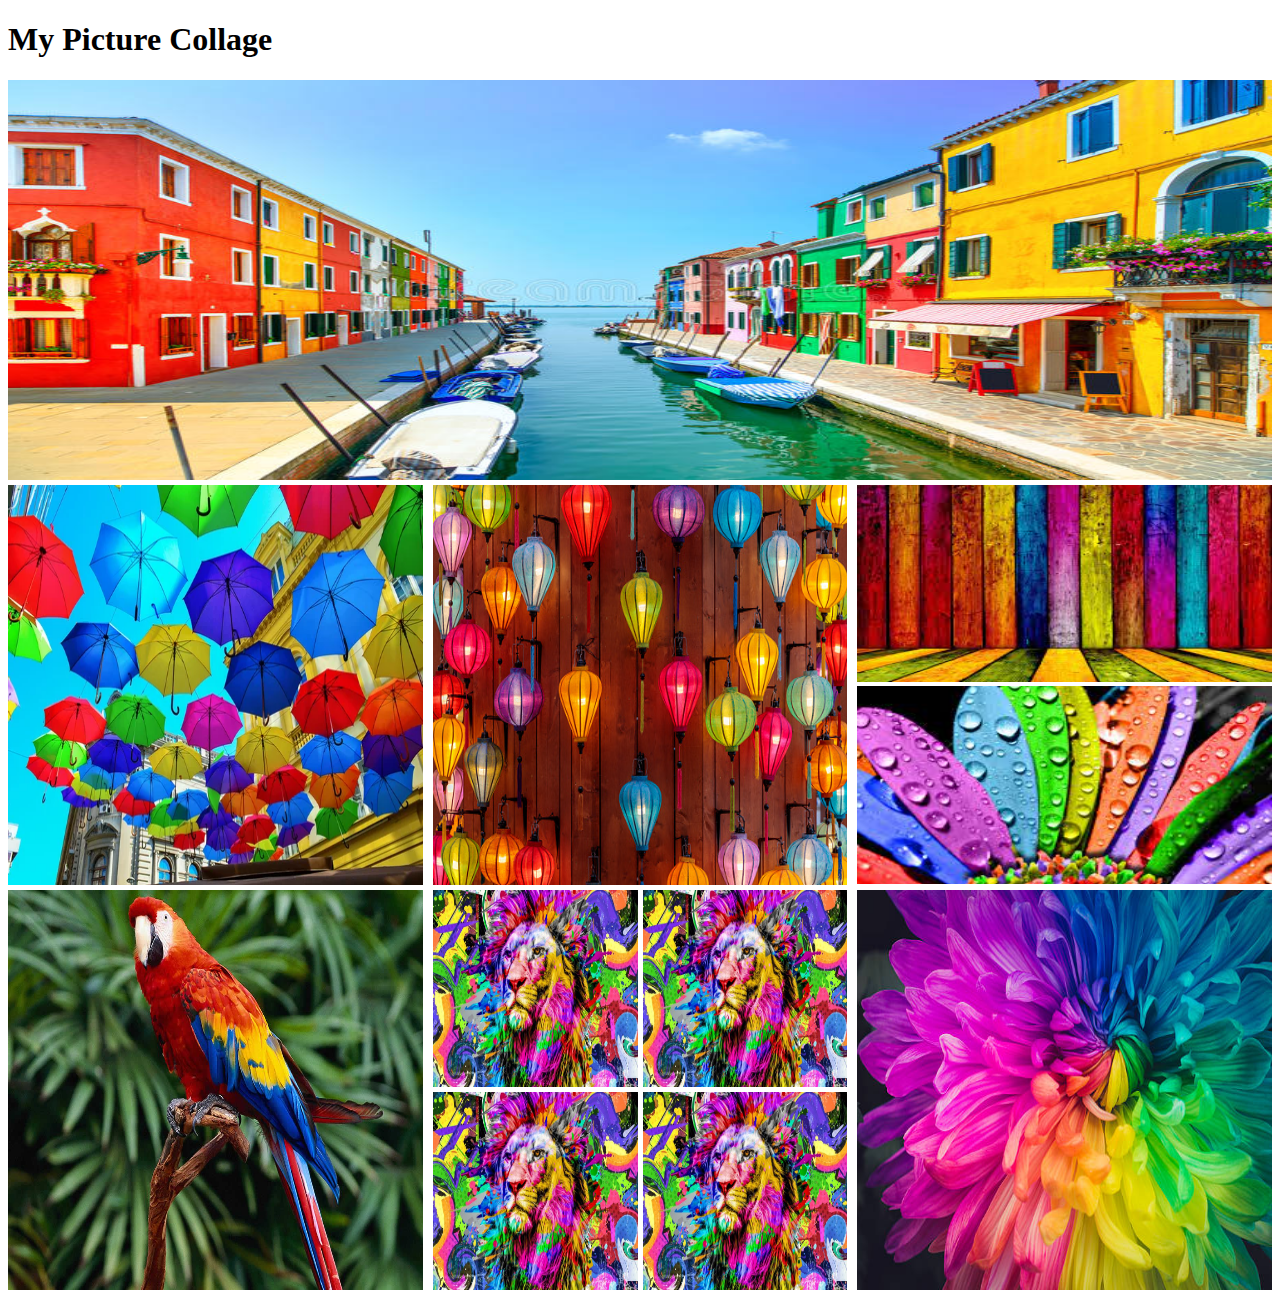
<file: index.html>
<!DOCTYPE html>
<html lang="en">
<head>
    <meta charset="UTF-8">
    <meta name="viewport" content="width=device-width, initial-scale=1.0">
    <title>Pictur Collage</title>
    <link rel="stylesheet" href="style/style.css">
</head>
<body>
    <header>
        <h1>My Picture Collage</h1>
     
    </header>
    <main>
        <section>
            <div class="row">
                <img src="image/A.jpg" alt="">
            </div>
            <div class="row">
               <div>
                <img src="image/B.jpg" alt="">
               </div>
               <div>
                <img src="image/C.jpg" alt="">
               </div>
                
                <div class="vertical-collage">
                    <img src="image/D.jpg" alt="">
                    <img src="image/E.jpg" alt="">
                </div>
            </div>
            <div class="row">
                <div>
                    <img src="image/F.jpg" alt="">
                </div>
                <div class="squre-collage">
                    <img src="image/G.jpg" alt="">
                    <img src="image/G.jpg" alt="">
                    <img src="image/G.jpg" alt="">
                    <img src="image/G.jpg" alt="">
                </div>
                <div>
                    <img src="image/H.jpg" alt="">
                </div>
            </div>

        </section>
    </main>
    
</body>
</html>
</file>
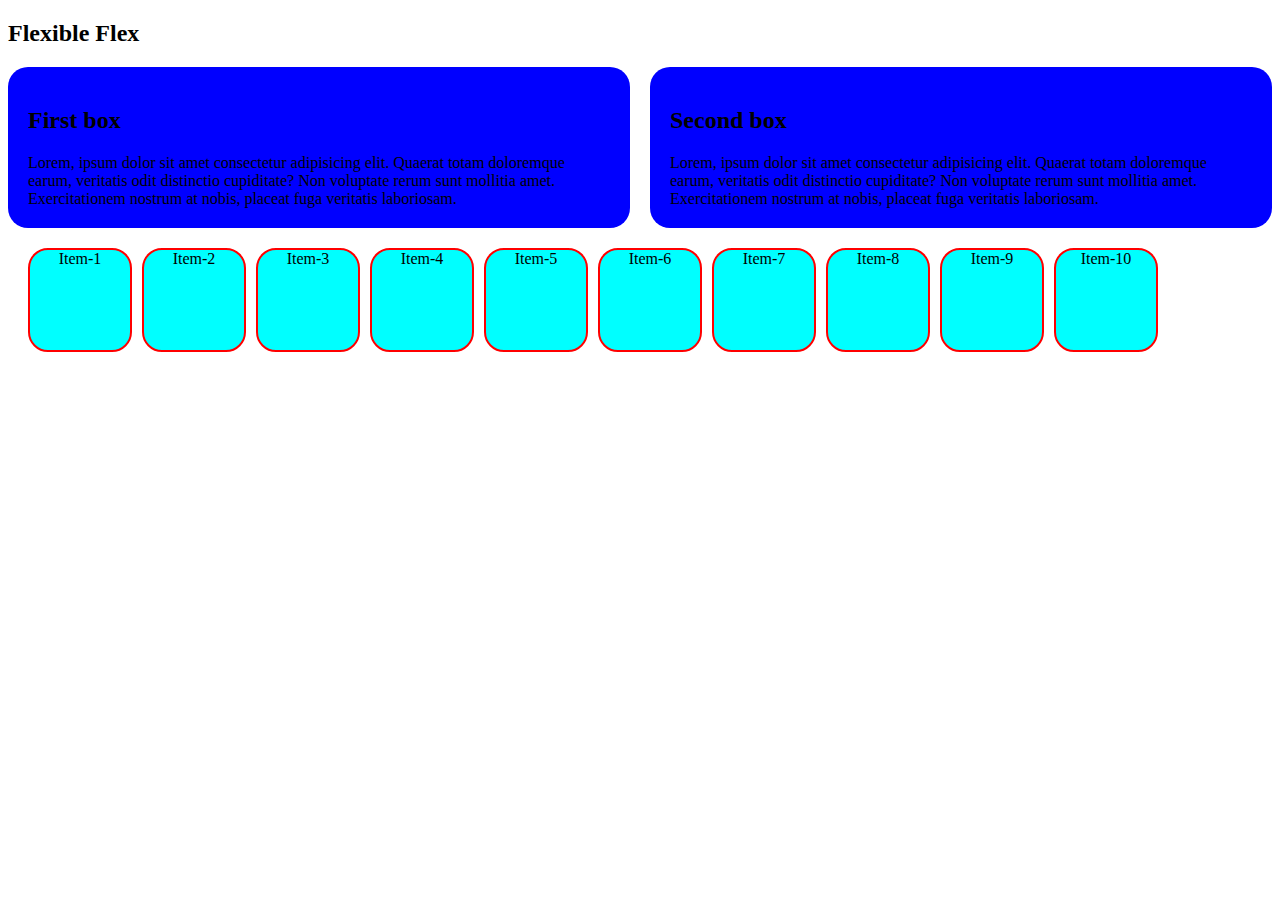
<file: flex.html>
<!DOCTYPE html>
<html lang="en">
<head>
    <meta charset="UTF-8">
    <meta name="viewport" content="width=device-width, initial-scale=1.0">
    <title>Document</title>
    <style>
        .container{
            display: flex;
            gap: 20px;

        }
        .box{
            background-color: blue;
            padding: 20px;
            border-radius: 20px;
        }
        .container2{
            display: flex;
            flex-wrap: wrap;
            gap: 10px;
            padding: 20px ;
            border-radius: 20px;

        }
        .item{
            background-color: aqua;
            width: 100px;
            height: 100px;
            border: 2px solid red;
            border-radius: 20px;
            text-decoration:;
            text-align: center;
           
            
        }

        @media screen and (max-width: 576px) {
            .container{
                flex-direction: column;
            }
            
        }
    </style>
</head>
<body>
    <h2>Flexible Flex</h2>
    <div class="container">
        <div class="box">
            <h2>First box</h2>
            Lorem, ipsum dolor sit amet consectetur adipisicing elit. Quaerat totam doloremque earum, veritatis odit distinctio cupiditate? Non voluptate rerum sunt mollitia amet. Exercitationem nostrum at nobis, placeat fuga veritatis laboriosam.
        </div>
        <div class="box">
            <h2>Second box</h2>
            Lorem, ipsum dolor sit amet consectetur adipisicing elit. Quaerat totam doloremque earum, veritatis odit distinctio cupiditate? Non voluptate rerum sunt mollitia amet. Exercitationem nostrum at nobis, placeat fuga veritatis laboriosam.
        </div>
    </div>
    <div class="container2">
        <div class="item">Item-1</div>
        <div class="item">Item-2</div>
        <div class="item">Item-3</div>
        <div class="item">Item-4</div>
        <div class="item">Item-5</div>
        <div class="item">Item-6</div>
        <div class="item">Item-7</div>
        <div class="item">Item-8</div>
        <div class="item">Item-9</div>
        <div class="item">Item-10</div>
    </div>
    
    
</body>
</html>
</file>
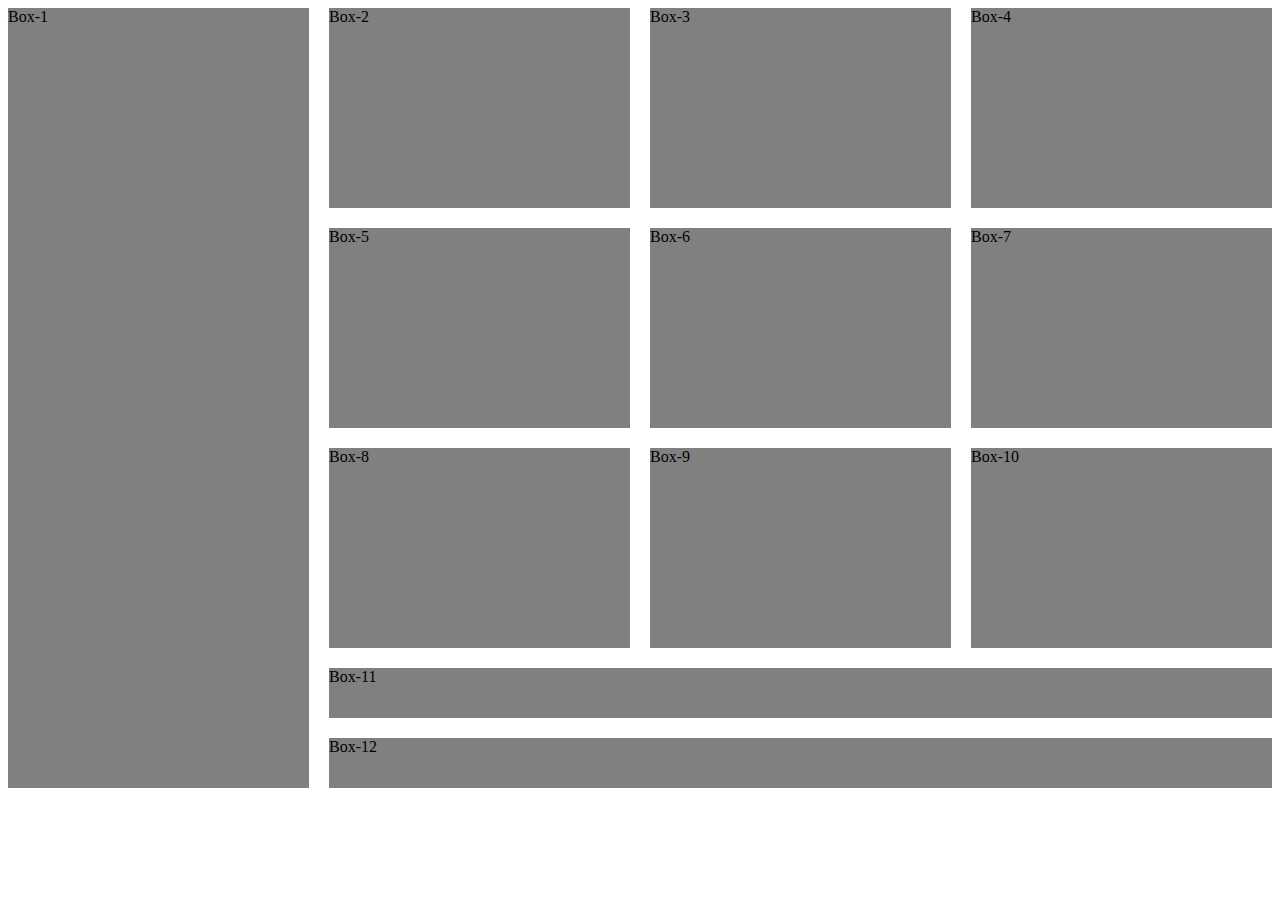
<file: gride.html>
<!DOCTYPE html>
<html lang="en">
<head>
    <meta charset="UTF-8">
    <meta name="viewport" content="width=device-width, initial-scale=1.0">
    <title>Document</title>
    <style>
        .container{
            display: grid;
            grid-template-columns: repeat(4,1fr);
            grid-template-rows: repeat(3,200px)50px 50px;
            gap: 20px;
        }
        .box{
            background-color: gray;
        }
        #box-1{
            grid-row: span 5;

        }
        #box-11 , #box-12{
           grid-column: span 3;
        }
    </style>
</head>
<body>
    <div class="container">
        <div class="box" id="box-1">Box-1</div>
        <div class="box" id="box-2">Box-2</div>
        <div class="box" id="box-3">Box-3</div>
        <div class="box" id="box-4">Box-4</div>
        <div class="box" id="box-5">Box-5</div>
        <div class="box" id="box-6">Box-6</div>
        <div class="box" id="box-7">Box-7</div>
        <div class="box" id="box-8">Box-8</div>
        <div class="box" id="box-9">Box-9</div>
        <div class="box" id="box-10">Box-10</div>
        <div class="box" id="box-11">Box-11</div>
        <div class="box" id="box-12">Box-12</div>
    </div>
    
</body>
</html>
</file>
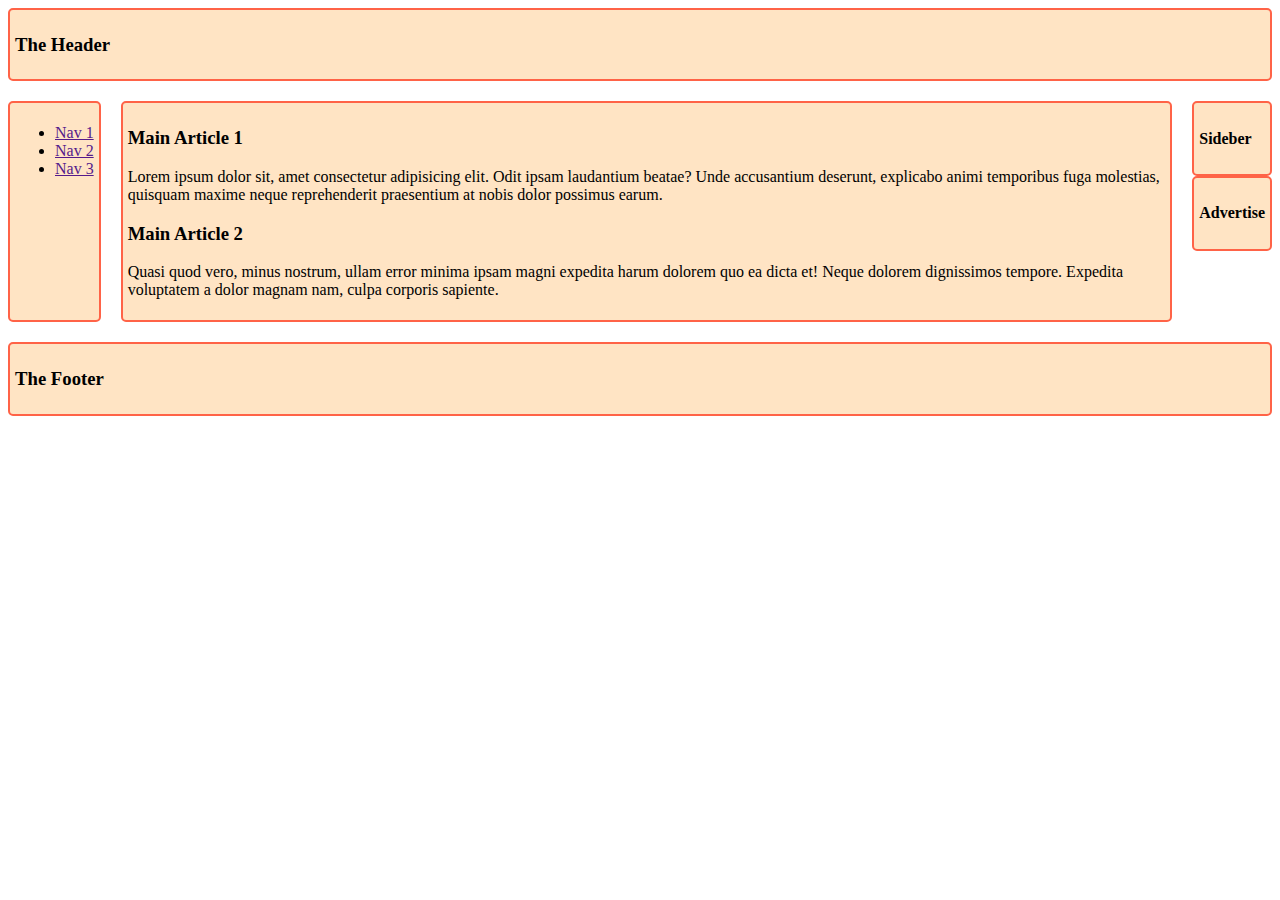
<file: layout.html>
<!DOCTYPE html>
<html lang="en">
<head>
    <meta charset="UTF-8">
    <meta name="viewport" content="width=device-width, initial-scale=1.0">
    <title>Grid Area Layout</title>
    <link rel="stylesheet" href="style/layout.css">
</head>
<body class="container">
    <header class="header">
        <h3>The Header</h3>

    </header>
    <div class="nav">
        <ul>
            <li><a href="">Nav 1</a></li>
            <li><a href="">Nav 2</a></li>
            <li><a href="">Nav 3</a></li>
        </ul>
    </div>
    <main class="main">
        <article>
            <h3>Main Article 1</h3>
            <p>Lorem ipsum dolor sit, amet consectetur adipisicing elit. Odit ipsam laudantium beatae? Unde accusantium deserunt, explicabo animi temporibus fuga molestias, quisquam maxime neque reprehenderit praesentium at nobis dolor possimus earum.</p>
        </article>
        <article>
            <h3>Main Article 2</h3>
            <p>Quasi quod vero, minus nostrum, ullam error minima ipsam magni expedita harum dolorem quo ea dicta et! Neque dolorem dignissimos tempore. Expedita voluptatem a dolor magnam nam, culpa corporis sapiente.</p>
        </article>
       

    </main>
    <aside>
        <div class="sideber">
            <h4>Sideber</h4>
        </div>
        <div class="advertise">
            <h4>Advertise</h4>
        </div>
    </aside>
    <footer class="footer">
        <h3>The Footer</h3>


    </footer>
</body>
</html>
</file>
<file: style/style.css>
img{
    width: 100%;
    height: 100%;
}

.row{
    height: 400px;
    display: flex ;
    gap: 10px;
    margin-bottom: 5px;

}
.row > div{
    flex: 1;
}
.vertical-collage img{
   
    height: calc( (100% - 5px) /2 );

}
.squre-collage{
    display: grid;
    grid-template-columns: repeat(2,1fr);
    gap: 5px;
}


/* Responsive media Query */

@media screen and (max-width:576px) {
    .row{
        flex-direction: column;
        height: auto;
    }
    .squre-collage{
        grid-template-columns: 1fr;
    }
}

@media screen and (min-width:676px) and (max-width: 992px) {
    
.row{
        flex-direction: column;
        height: auto;
    }
}
</file>
<file: style/layout.css>
.header, .nav, .main,.articale, .sideber, .advertise, .footer{
    background-color: bisque;
    border: 2px solid tomato;
    border-radius: 5px;
    padding: 5px;
}
.header{
    grid-area: header;
}
.nav{
    grid-area: nav;
}
.main{
    grid-area: main;
}
.articale{
    grid-area: articale;
}
.sideber{
    grid-area: sideber;
}
.advertise{
    grid-area: advertise;
}
.footer{
    grid-area: footer;
}
.container{
    display: grid;
    gap: 20px;
    grid-template-areas: 
    "header    header    header     header"
    "nav       main      main       sideber "
    "nav       main      main       advertise"
    "footer    footer    footer     footer";
}




@media screen and (max-width:576px) {
    .container{
        grid-template-areas: 
        "header"
        "nav"
        "main"
        "sidebar"
        "advertise"
        "footer"
        ;
    }
}

@media screen and (min-width:576px) and (max-width:992px) {
    .container{
        grid-template-areas: 
        "header header header "
        "nav  nav nav"
        "sideber main main"
        "advertise footer footer";
    }

    
}
</file>
